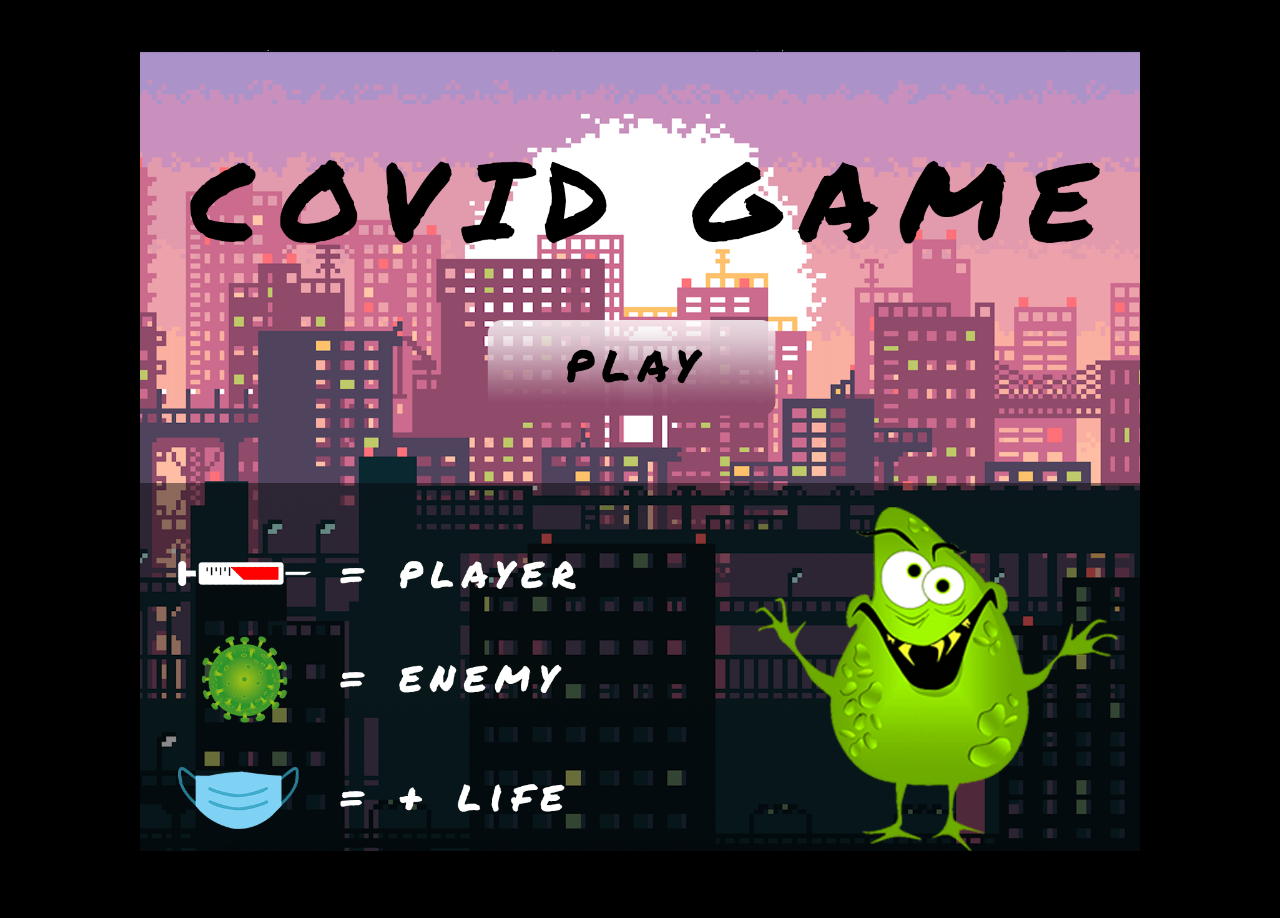
<file: index.html>
<!DOCTYPE html>
<html lang="en">
  <head>
    <meta charset="UTF-8" />
    <meta name="viewport" content="width=device-width, initial-scale=1.0" />
    <title>Covid Game</title>
    <link rel="stylesheet" href="./css/style.css" href="./img/bacteria.png" />
    <link rel="shortcut icon" href="./img/bacteria.png" />
  </head>

  <body>
    <section class="game-board" id="start-button">
      <div class="home">
        <a id="start-button" href="./home.html"></a>
      </div>
    </section>
    <p class="nombre">Hola!!!</p>
  </body>
</html>
</file>
